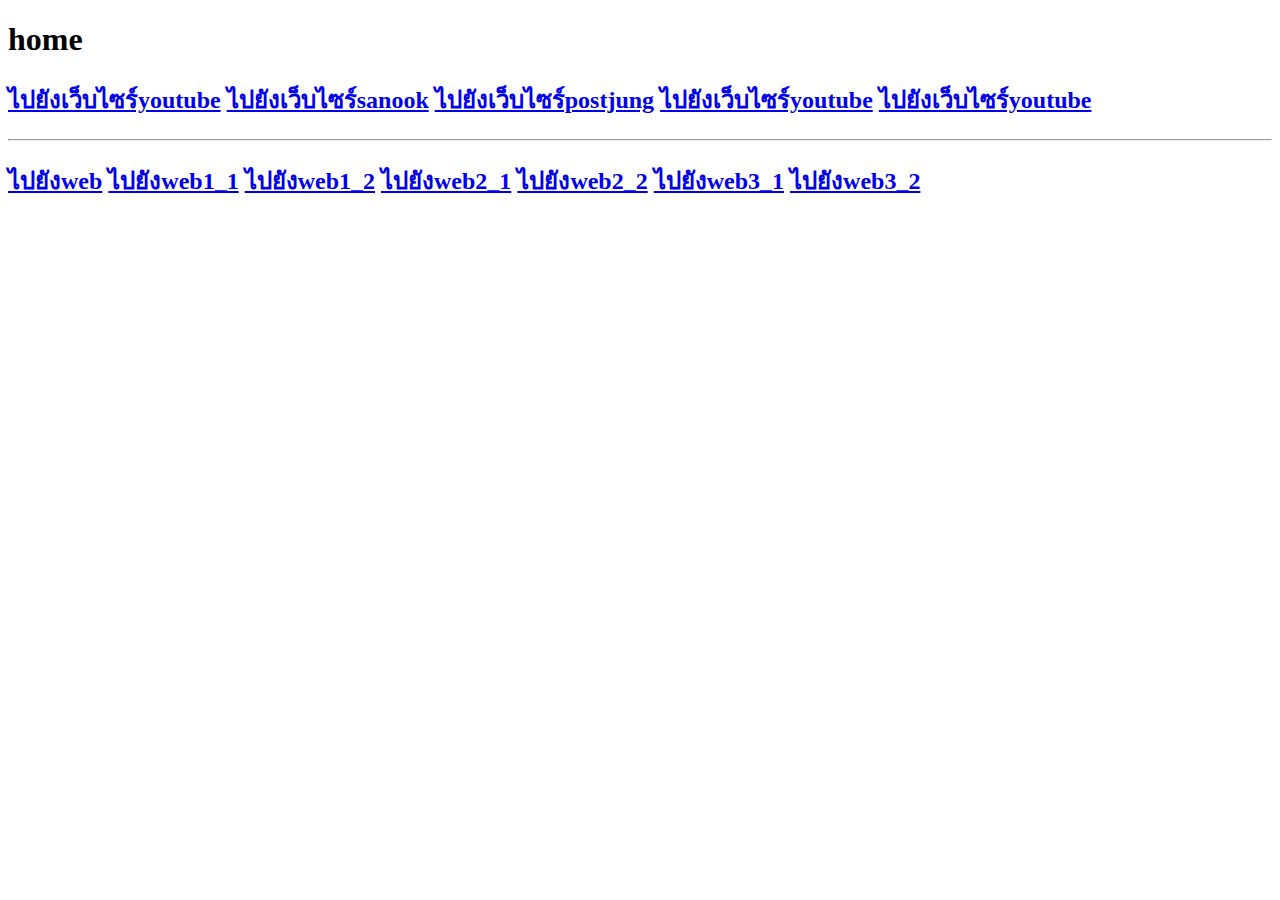
<file: index.html>
<!DOCTYPE html>
<html lang="en">
<head>
    <link rel="stylesheet" href="css/mylinks.css">
    <meta charset="UTF-8" >
    <title>หน้าหลัก</title>
</head>
<body>
<h1>home</h1>  
<h2><a href="https://www.youtube.com/ " target="_blank"> ไปยังเว็บไซร์youtube</a>
    <a href="https://www.sanook.com/ " target="_blank"> ไปยังเว็บไซร์sanook</a>
    <a href="https://board.postjung.com/ " target="_blank"> ไปยังเว็บไซร์postjung</a>
    <a href="https://www.youtube.com/  " target="_blank"> ไปยังเว็บไซร์youtube</a>
    <a href="https://www.youtube.com/ " target="_blank"> ไปยังเว็บไซร์youtube</a></h2>
<hr>
<h2><a href="web.html"> ไปยังweb</a>
    <a href="web1/web1_1.html"> ไปยังweb1_1</a>
    <a href="web1/web1_2.html"> ไปยังweb1_2</a>
    <a href="web1/web2/web2_1.html"> ไปยังweb2_1</a>
    <a href="web1/web2/web2_2.html"> ไปยังweb2_2</a>
    <a href="web1/web2/web3/web3_1.html"> ไปยังweb3_1</a>
    <a href="web1/web2/web3/web3_2.html"> ไปยังweb3_2</a>
</h2>
</body>
</html>
</file>
<file: css/mylinks.css>
a :link,a:visited {
    background-color: darkseagreen;
    color: darkslategray;
    padding: 20px 20px;
    margin-top:  20px;
    text-align: center;
    display:inline-block;
}
a:hover, a:active {
    color: rgb(230, 233, 78);
    background-color: deepskyblue;
}
</file>
